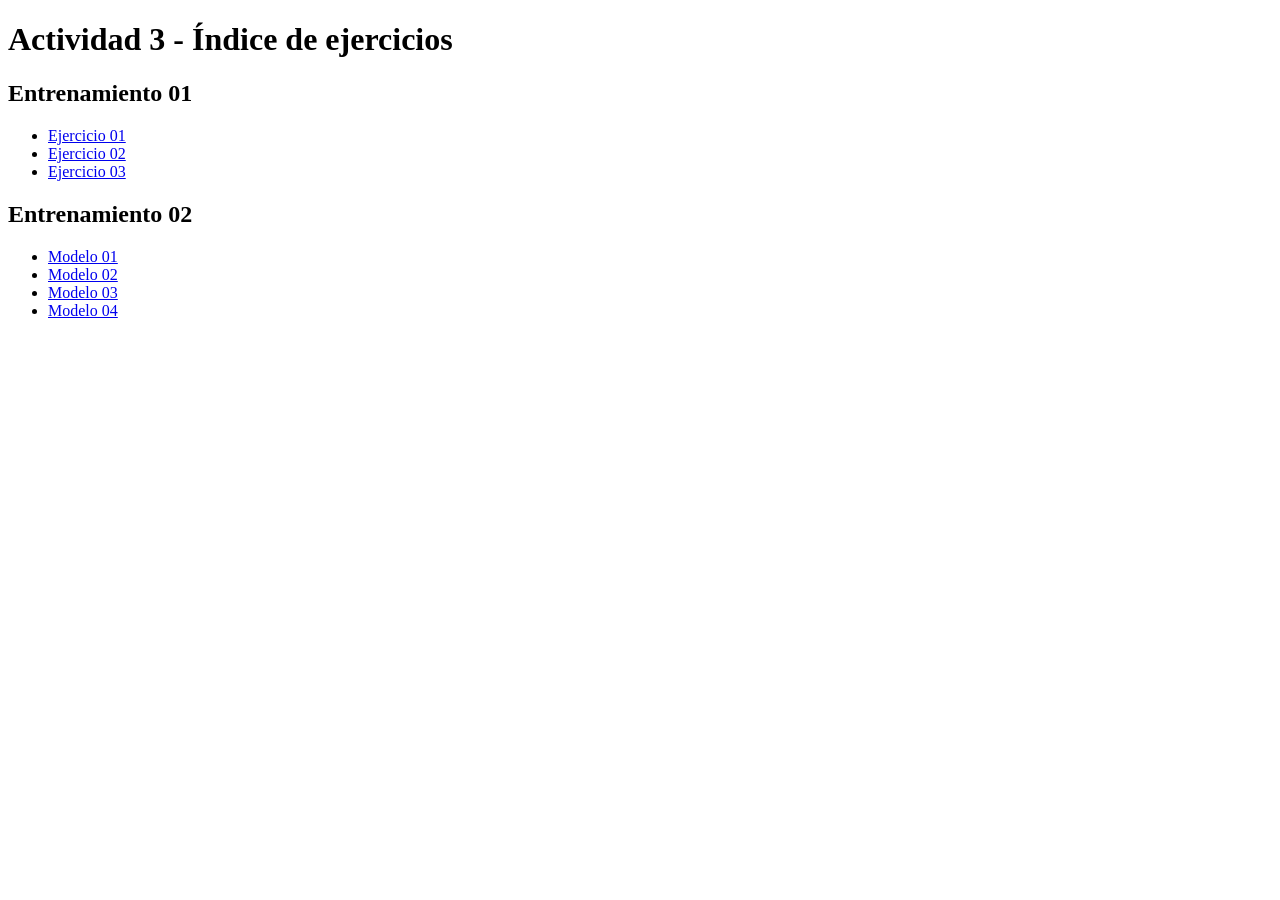
<file: index.html>
<!DOCTYPE html>
<html lang="es">

<head>
    <meta charset="UTF-8">
    <meta name="viewport" content="width=device-width, initial-scale=1.0">
    <title>Actividad 3 - Índice de ejercicios</title>
</head>

<body>
    <div class="contenedor">
        <h1>Actividad 3 - Índice de ejercicios</h1>

        <div class="seccion">
            <h2>Entrenamiento 01</h2>
            <ul>
                <li><a href="./entrenamiento_01/ejercicio_01/index.html">Ejercicio 01</a></li>
                <li><a href="./entrenamiento_01/ejercicio_02/index.html">Ejercicio 02</a></li>
                <li><a href="./entrenamiento_01/ejercicio_03/index.html">Ejercicio 03</a></li>
            </ul>
        </div>

        <div class="seccion">
            <h2>Entrenamiento 02</h2>
            <ul>
                <li><a href="./entrenamiento_02/modelo_1/index.html">Modelo 01</a></li>
                <li><a href="./entrenamiento_02/modelo_2/index.html">Modelo 02</a></li>
                <li><a href="./entrenamiento_02/modelo_3/index.html">Modelo 03</a></li>
                <li><a href="./entrenamiento_02/modelo_4/index.html">Modelo 04</a></li>
            </ul>
        </div>
    </div>
</body>

</html>
</file>
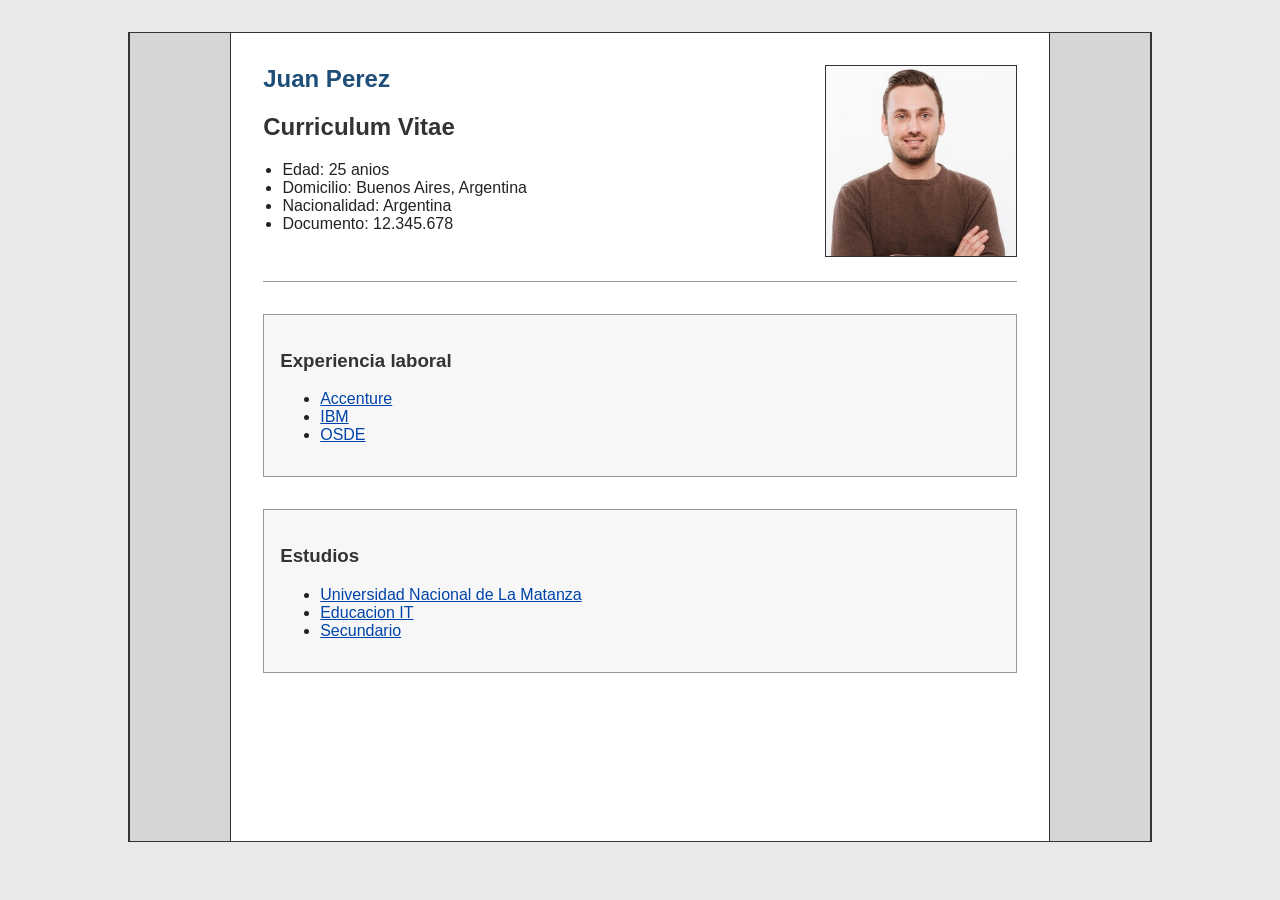
<file: entrenamiento_01/ejercicio_01/index.html>
<!DOCTYPE html>
<html lang="es">

<head>
    <meta charset="UTF-8">
    <meta name="viewport" content="width=device-width, initial-scale=1.0">
    <title>Ejercicio 1 - CV</title>
    <link rel="stylesheet" href="styles.css">
</head>

<body>
    <main class="cv">
        <aside class="barra-lateral"></aside>

        <section class="contenido">
            <div class="encabezado">
                <div>
                    <h1>Juan Perez</h1>
                    <h2>Curriculum Vitae</h2>

                    <ul class="datos">
                        <li>Edad: 25 anios</li>
                        <li>Domicilio: Buenos Aires, Argentina</li>
                        <li>Nacionalidad: Argentina</li>
                        <li>Documento: 12.345.678</li>
                    </ul>
                </div>

                <img src="img/perfil.jpg" alt="Foto de perfil" class="foto">
            </div>

            <div class="secciones">
                <section class="bloque">
                    <h3>Experiencia laboral</h3>
                    <ul>
                        <li><a href="empresas/acn.html">Accenture</a></li>
                        <li><a href="empresas/ibm.html">IBM</a></li>
                        <li><a href="empresas/osde.html">OSDE</a></li>
                    </ul>
                </section>

                <section class="bloque">
                    <h3>Estudios</h3>
                    <ul>
                        <li><a href="estudios/unlam.html">Universidad Nacional de La Matanza</a></li>
                        <li><a href="estudios/educacionit.html">Educacion IT</a></li>
                        <li><a href="estudios/secundario.html">Secundario</a></li>
                    </ul>
                </section>
            </div>
        </section>

        <aside class="barra-lateral"></aside>
    </main>
</body>

</html>
</file>
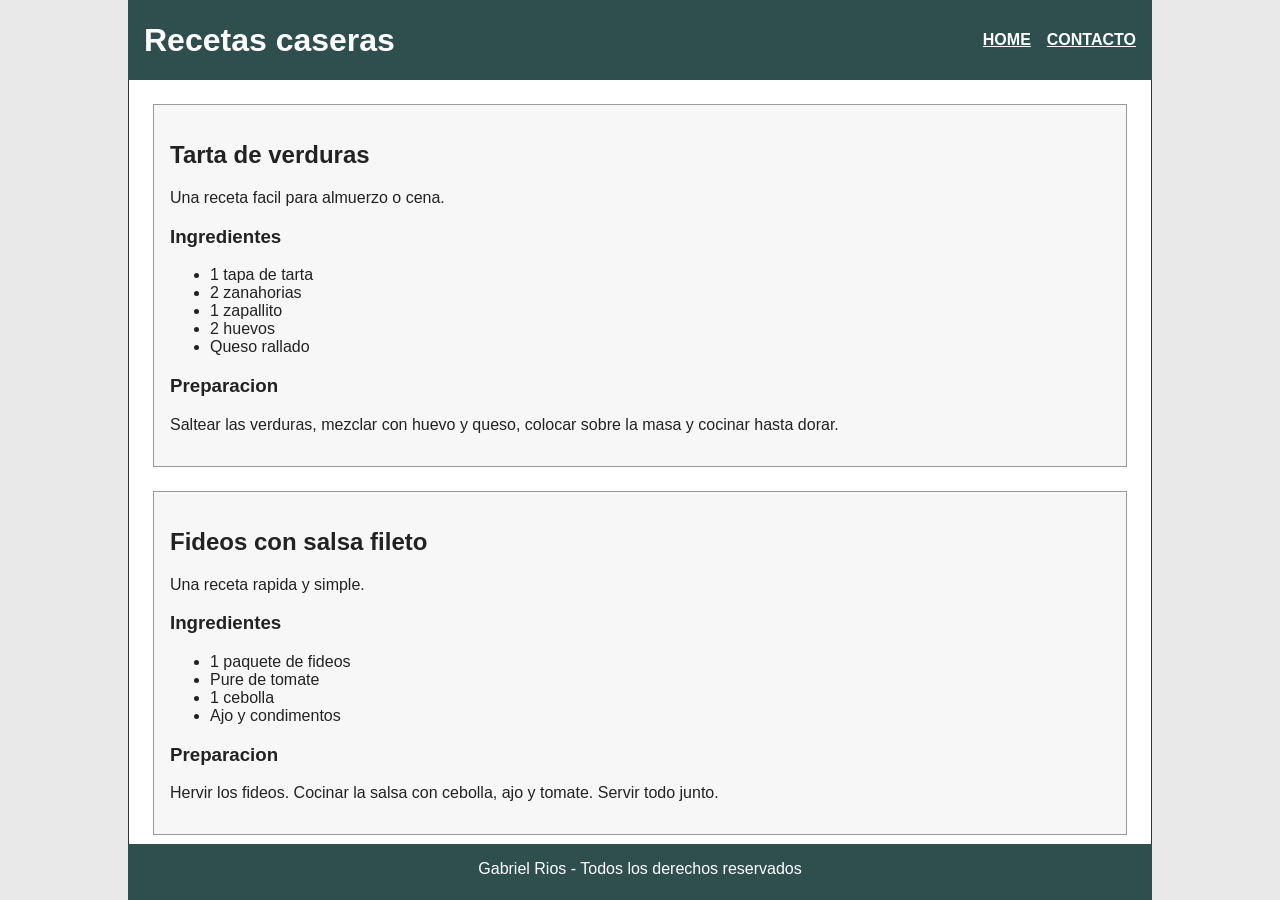
<file: entrenamiento_01/ejercicio_02/index.html>
<!DOCTYPE html>
<html lang="es">

<head>
    <meta charset="UTF-8">
    <meta name="viewport" content="width=device-width, initial-scale=1.0">
    <title>Ejercicio 2 - Recetas</title>
    <link rel="stylesheet" href="styles.css">
</head>

<body>
    <div class="pagina">
        <header class="cabecera">
            <h1>Recetas caseras</h1>
            <nav>
                <a href="index.html">HOME</a>
                <a href="contacto.html">CONTACTO</a>
            </nav>
        </header>

        <main class="contenido">
            <section class="receta">
                <h2>Tarta de verduras</h2>
                <p>Una receta facil para almuerzo o cena.</p>

                <h3>Ingredientes</h3>
                <ul>
                    <li>1 tapa de tarta</li>
                    <li>2 zanahorias</li>
                    <li>1 zapallito</li>
                    <li>2 huevos</li>
                    <li>Queso rallado</li>
                </ul>

                <h3>Preparacion</h3>
                <p>Saltear las verduras, mezclar con huevo y queso, colocar sobre la masa y cocinar hasta dorar.</p>
            </section>

            <section class="receta">
                <h2>Fideos con salsa fileto</h2>
                <p>Una receta rapida y simple.</p>

                <h3>Ingredientes</h3>
                <ul>
                    <li>1 paquete de fideos</li>
                    <li>Pure de tomate</li>
                    <li>1 cebolla</li>
                    <li>Ajo y condimentos</li>
                </ul>

                <h3>Preparacion</h3>
                <p>Hervir los fideos. Cocinar la salsa con cebolla, ajo y tomate. Servir todo junto.</p>
            </section>

            <section class="receta">
                <h2>Omelette de queso</h2>
                <p>Una comida sencilla para preparar en pocos minutos.</p>

                <h3>Ingredientes</h3>
                <ul>
                    <li>2 huevos</li>
                    <li>Queso cremoso</li>
                    <li>Sal y pimienta</li>
                </ul>

                <h3>Preparacion</h3>
                <p>Batir los huevos, cocinar en sarten, agregar queso y doblar.</p>
            </section>
        </main>

        <footer class="pie">
            <p>Gabriel Rios - Todos los derechos reservados</p>
        </footer>
    </div>
</body>

</html>
</file>
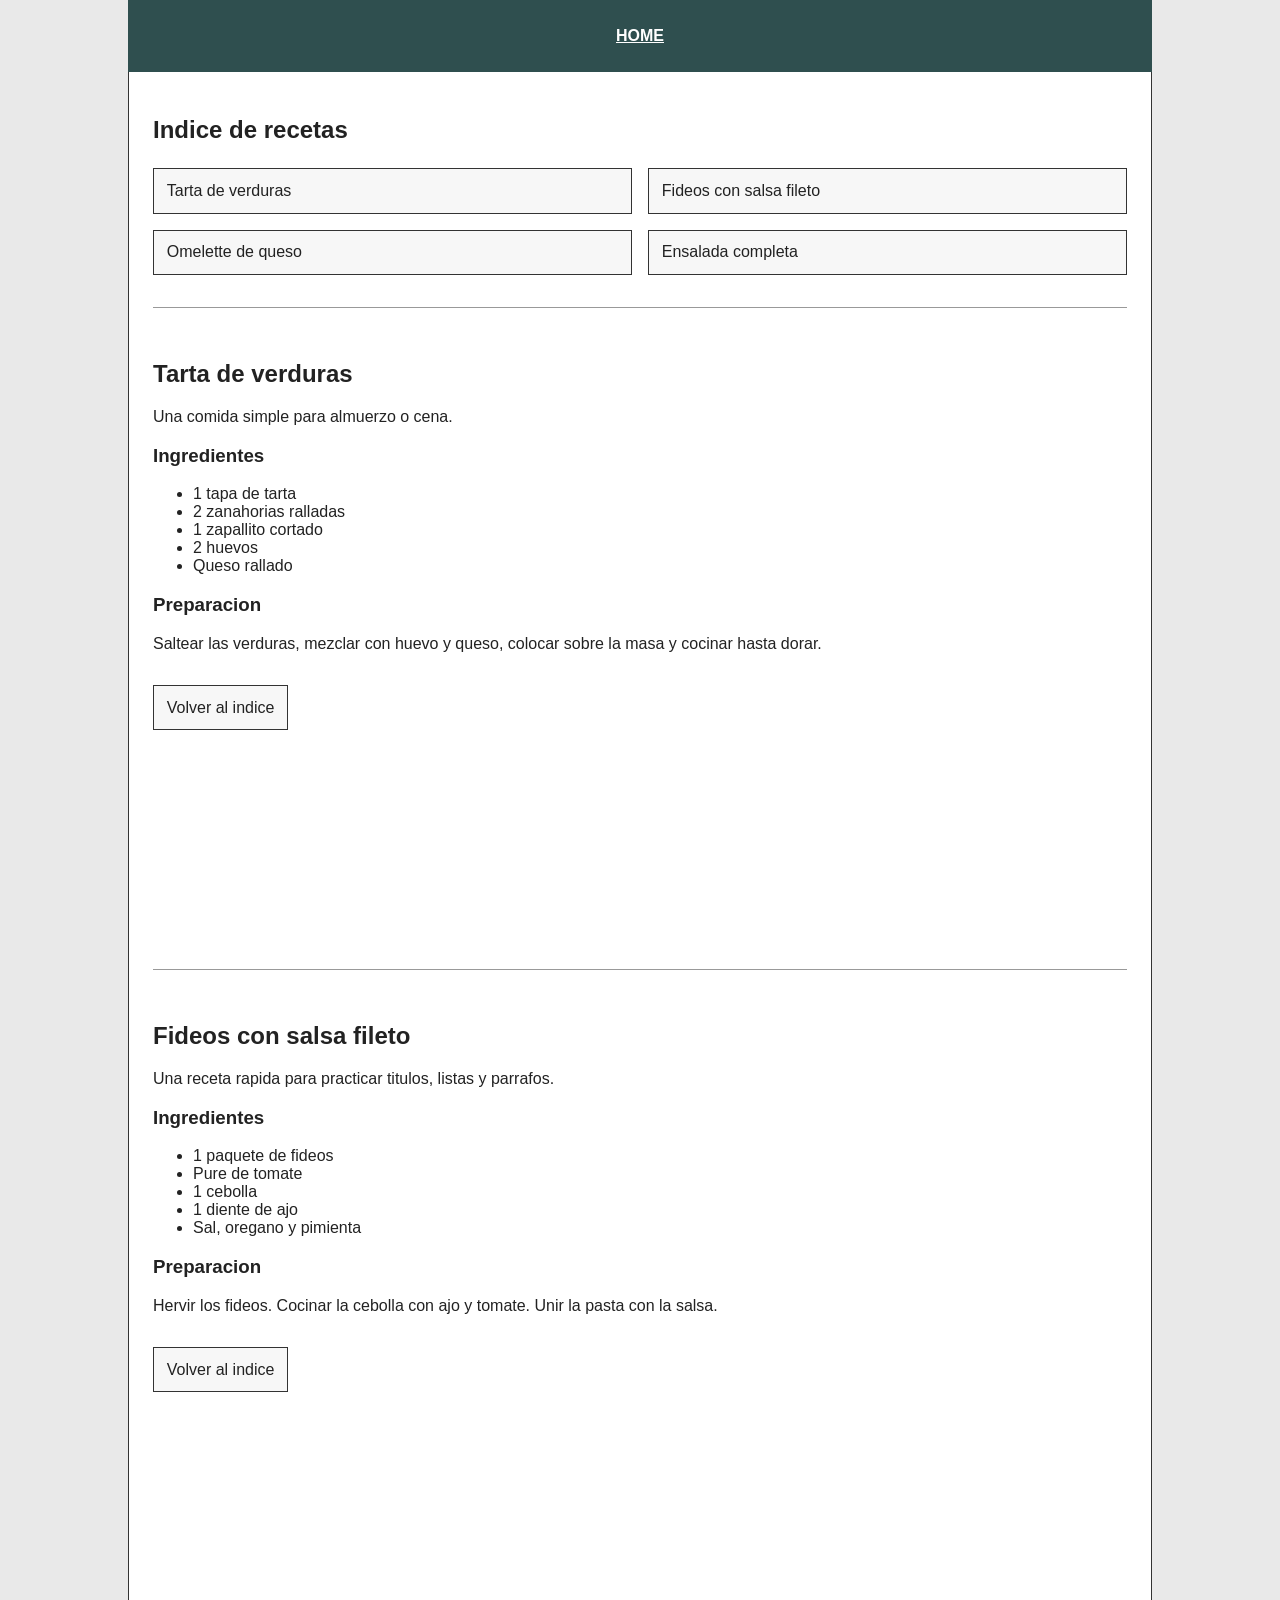
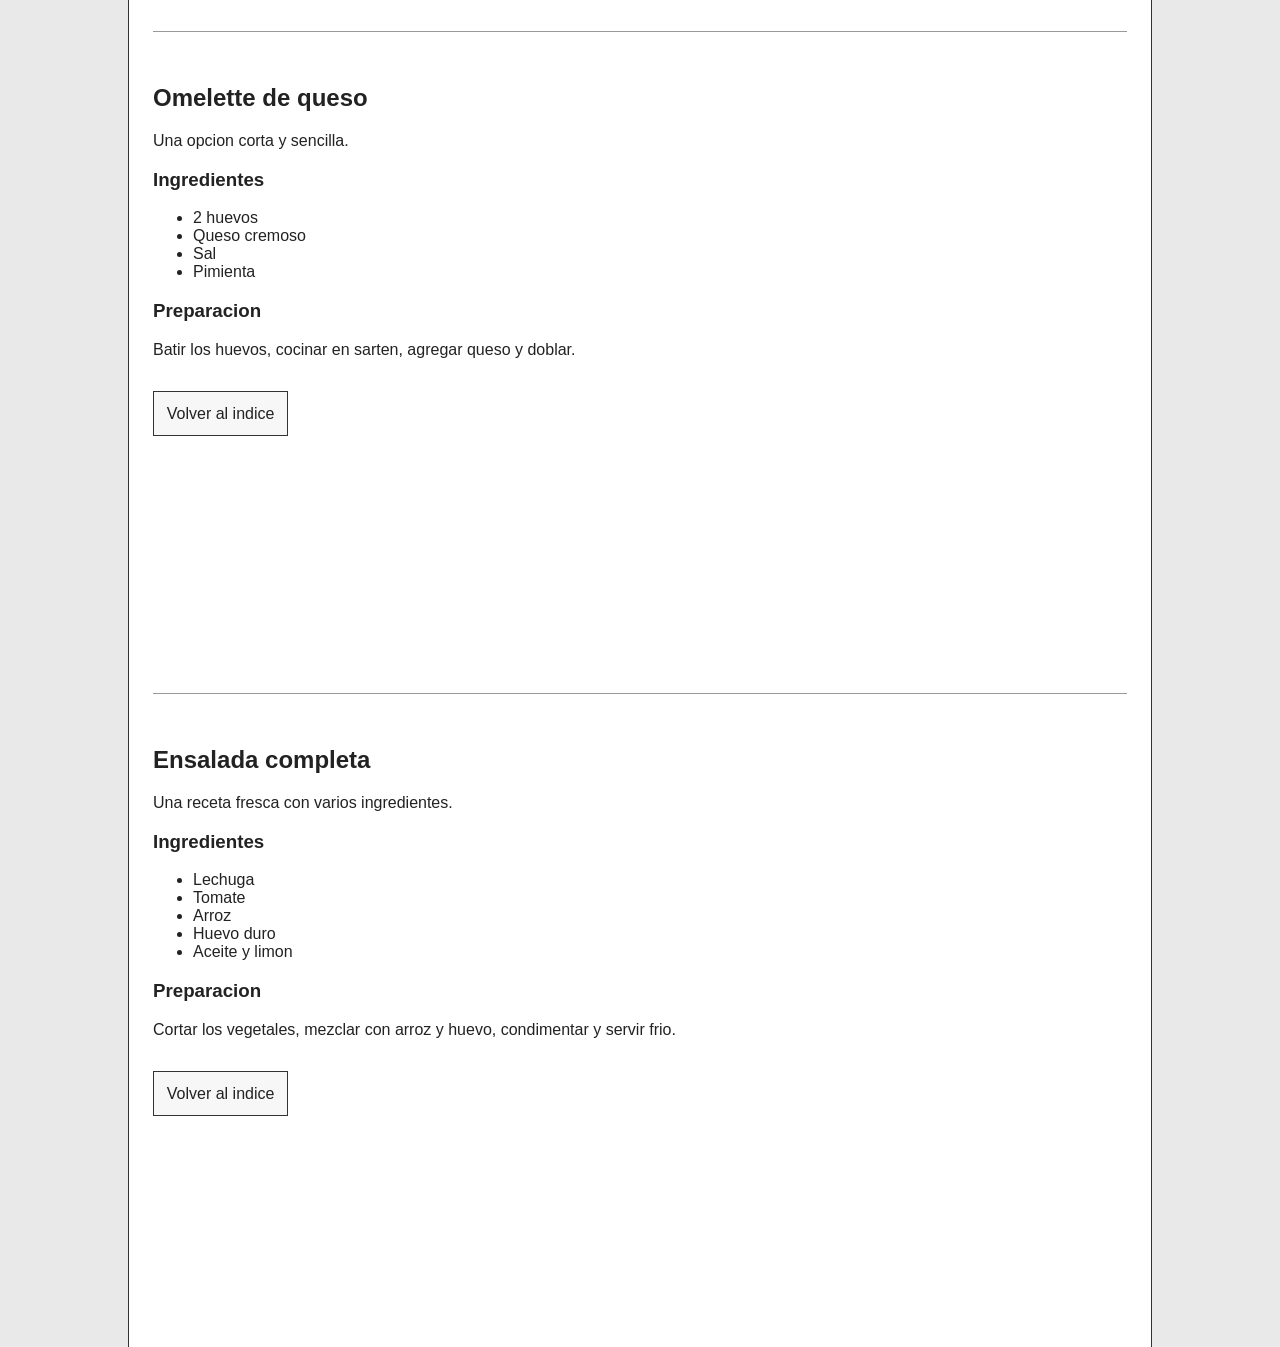
<file: entrenamiento_01/ejercicio_03/index.html>
<!DOCTYPE html>
<html lang="es">

<head>
    <meta charset="UTF-8">
    <meta name="viewport" content="width=device-width, initial-scale=1.0">
    <title>Ejercicio 3 - Recetas</title>
    <link rel="stylesheet" href="styles.css">
</head>

<body>
    <div class="pagina">
        <header class="cabecera">
            <a href="#indice">HOME</a>
        </header>

        <main class="contenido">
            <section id="indice" class="indice">
                <h1>Indice de recetas</h1>

                <nav class="menu-recetas">
                    <a href="#receta-tarta">Tarta de verduras</a>
                    <a href="#receta-fideos">Fideos con salsa fileto</a>
                    <a href="#receta-omelette">Omelette de queso</a>
                    <a href="#receta-ensalada">Ensalada completa</a>
                </nav>
            </section>

            <section id="receta-tarta" class="receta">
                <h2>Tarta de verduras</h2>
                <p>Una comida simple para almuerzo o cena.</p>

                <h3>Ingredientes</h3>
                <ul>
                    <li>1 tapa de tarta</li>
                    <li>2 zanahorias ralladas</li>
                    <li>1 zapallito cortado</li>
                    <li>2 huevos</li>
                    <li>Queso rallado</li>
                </ul>

                <h3>Preparacion</h3>
                <p>Saltear las verduras, mezclar con huevo y queso, colocar sobre la masa y cocinar hasta dorar.</p>

                <a class="volver" href="#indice">Volver al indice</a>
            </section>

            <section id="receta-fideos" class="receta">
                <h2>Fideos con salsa fileto</h2>
                <p>Una receta rapida para practicar titulos, listas y parrafos.</p>

                <h3>Ingredientes</h3>
                <ul>
                    <li>1 paquete de fideos</li>
                    <li>Pure de tomate</li>
                    <li>1 cebolla</li>
                    <li>1 diente de ajo</li>
                    <li>Sal, oregano y pimienta</li>
                </ul>

                <h3>Preparacion</h3>
                <p>Hervir los fideos. Cocinar la cebolla con ajo y tomate. Unir la pasta con la salsa.</p>

                <a class="volver" href="#indice">Volver al indice</a>
            </section>

            <section id="receta-omelette" class="receta">
                <h2>Omelette de queso</h2>
                <p>Una opcion corta y sencilla.</p>

                <h3>Ingredientes</h3>
                <ul>
                    <li>2 huevos</li>
                    <li>Queso cremoso</li>
                    <li>Sal</li>
                    <li>Pimienta</li>
                </ul>

                <h3>Preparacion</h3>
                <p>Batir los huevos, cocinar en sarten, agregar queso y doblar.</p>

                <a class="volver" href="#indice">Volver al indice</a>
            </section>

            <section id="receta-ensalada" class="receta">
                <h2>Ensalada completa</h2>
                <p>Una receta fresca con varios ingredientes.</p>

                <h3>Ingredientes</h3>
                <ul>
                    <li>Lechuga</li>
                    <li>Tomate</li>
                    <li>Arroz</li>
                    <li>Huevo duro</li>
                    <li>Aceite y limon</li>
                </ul>

                <h3>Preparacion</h3>
                <p>Cortar los vegetales, mezclar con arroz y huevo, condimentar y servir frio.</p>

                <a class="volver" href="#indice">Volver al indice</a>
            </section>
        </main>
    </div>
</body>

</html>
</file>
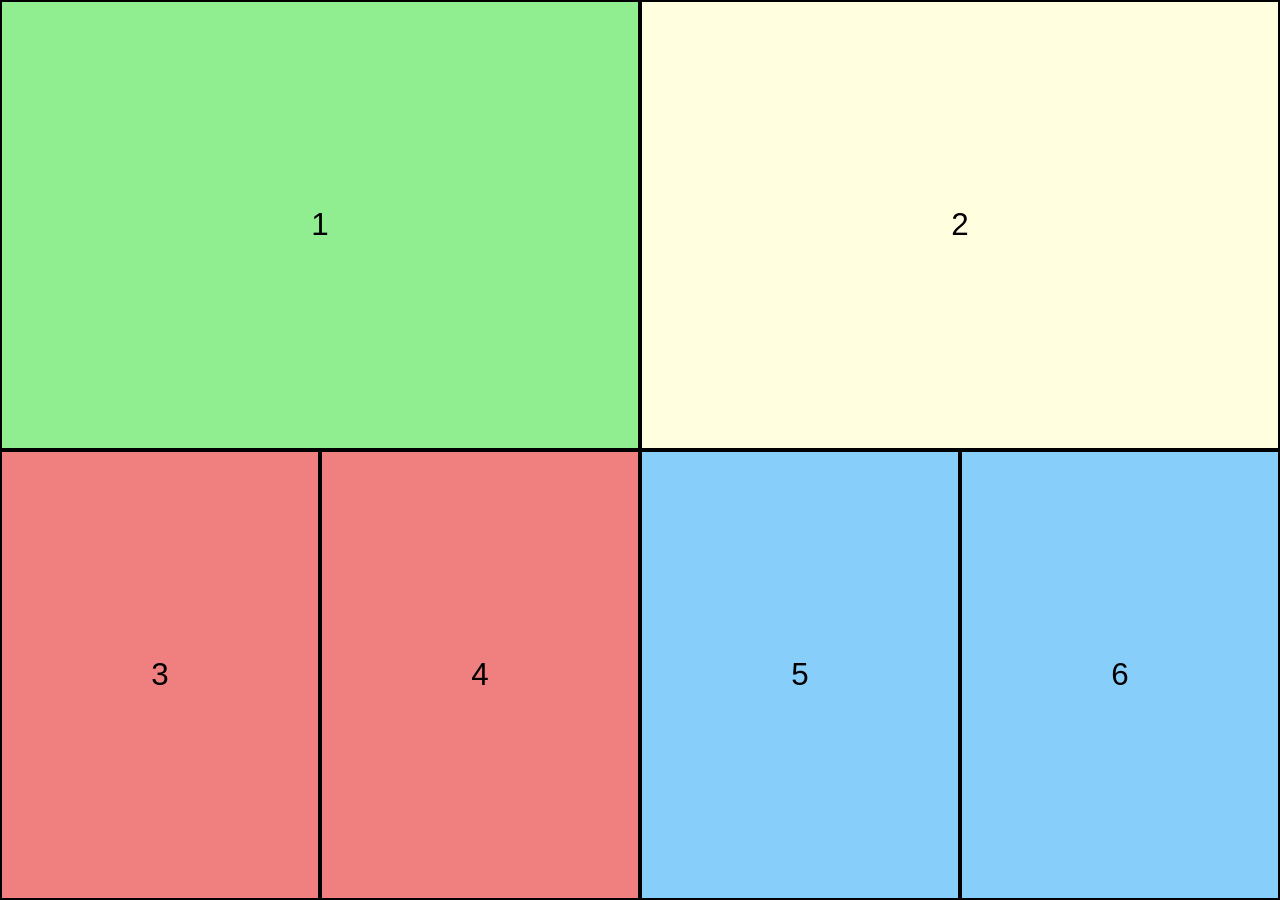
<file: Entrenamiento_02/Modelo01/index.html>
<!DOCTYPE html>
<html lang="es">
<head>
    <link rel="stylesheet" href="styles.css">
    <meta charset="UTF-8">
    <meta name="viewport" content="width=device-width, initial-scale=1.0, maximun-scale=1">
    <title>Modelo01</title>
</head>
<body>
    <main>
        <div class="cajas">
        <div class="caja01">1</div>
        <div class="caja02">2</div>
        <div class="caja03">3</div>
        <div class="caja04">4</div>
        <div class="caja05">5</div>
        <div class="caja06">6</div>
        </div>

    </main>
</body>
</html>
</file>
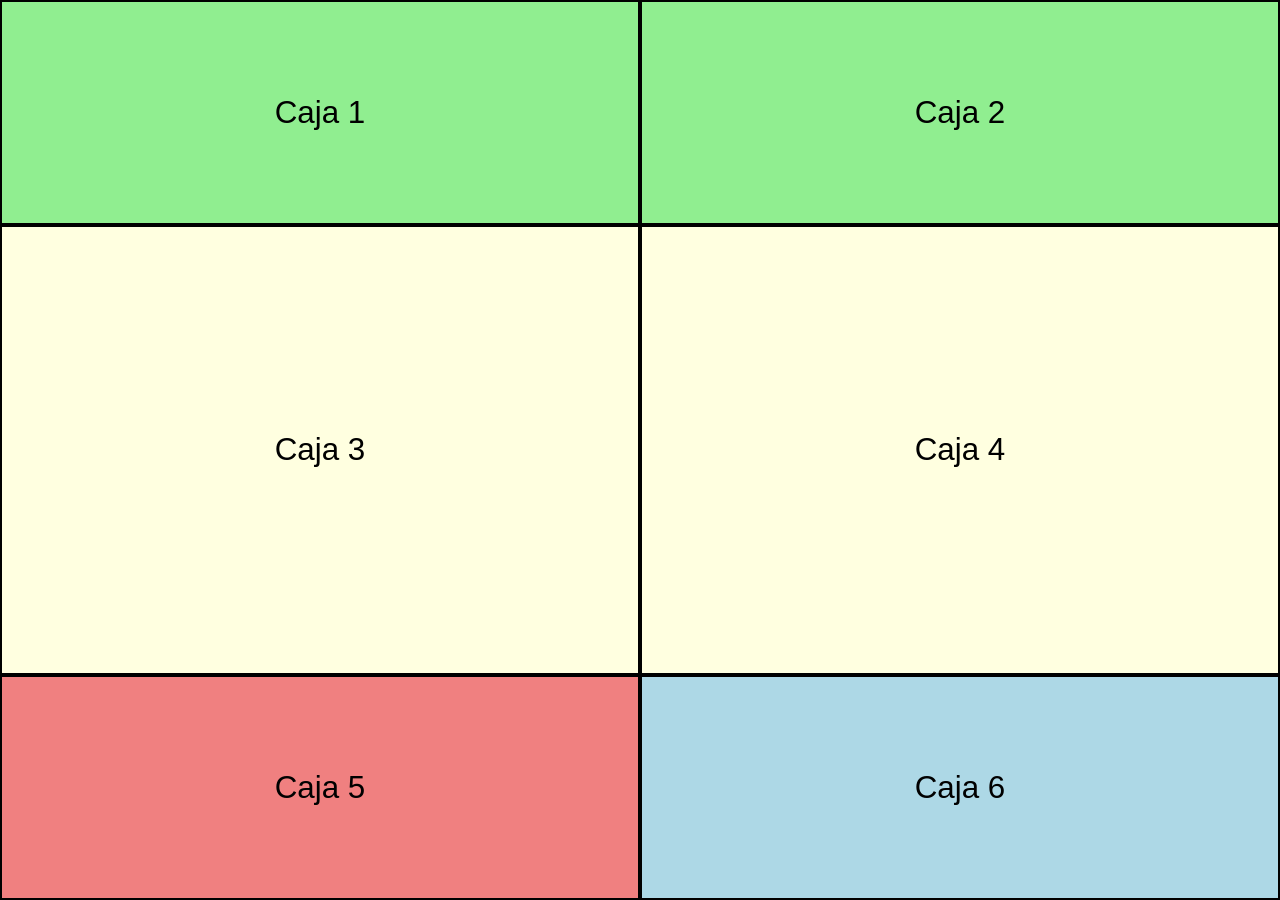
<file: Entrenamiento_02/Modelo02/index.html>
<!DOCTYPE html>
<html lang="es">
<head>
    <link rel="stylesheet" href="styles.css">
    <meta charset="UTF-8">
    <meta name="viewport" content="width=device-width, initial-scale=1.0, maximun-scale=1">
    <title>Modelo02</title>
</head>
<body>
    <main>
        <div class="cajas">
        <div class="caja01">Caja 1</div>
        <div class="caja02">Caja 2</div>
        <div class="caja03">Caja 3</div>
        <div class="caja04">Caja 4</div>
        <div class="caja05">Caja 5</div>
        <div class="caja06">Caja 6</div>
        </div>

    </main>
</body>
</html>
</file>
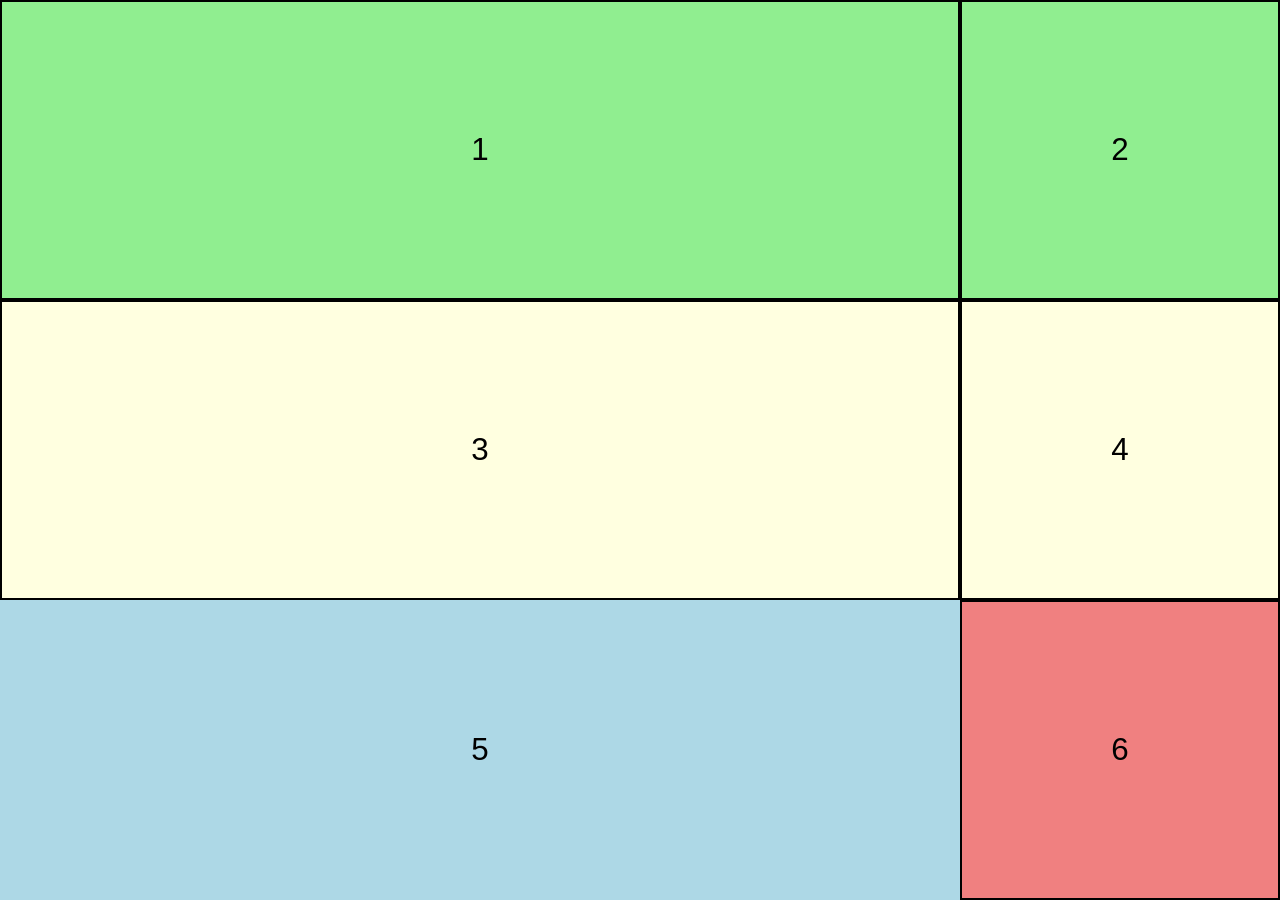
<file: Entrenamiento_02/Modelo03/index.html>
<!DOCTYPE html>
<html lang="es">
<head>
    <link rel="stylesheet" href="styles.css">
    <meta charset="UTF-8">
    <meta name="viewport" content="width=device-width, initial-scale=1.0, maximun-scale=1">
    <title>Modelo02</title>
</head>
<body>
    <main>
        <div class="cajas">
        <div class="caja01">1</div>
        <div class="caja02">2</div>
        <div class="caja03">3</div>
        <div class="caja04">4</div>
        <div class="caja05">5</div>
        <div class="caja06">6</div>
        </div>

    </main>
</body>
</html>
</file>
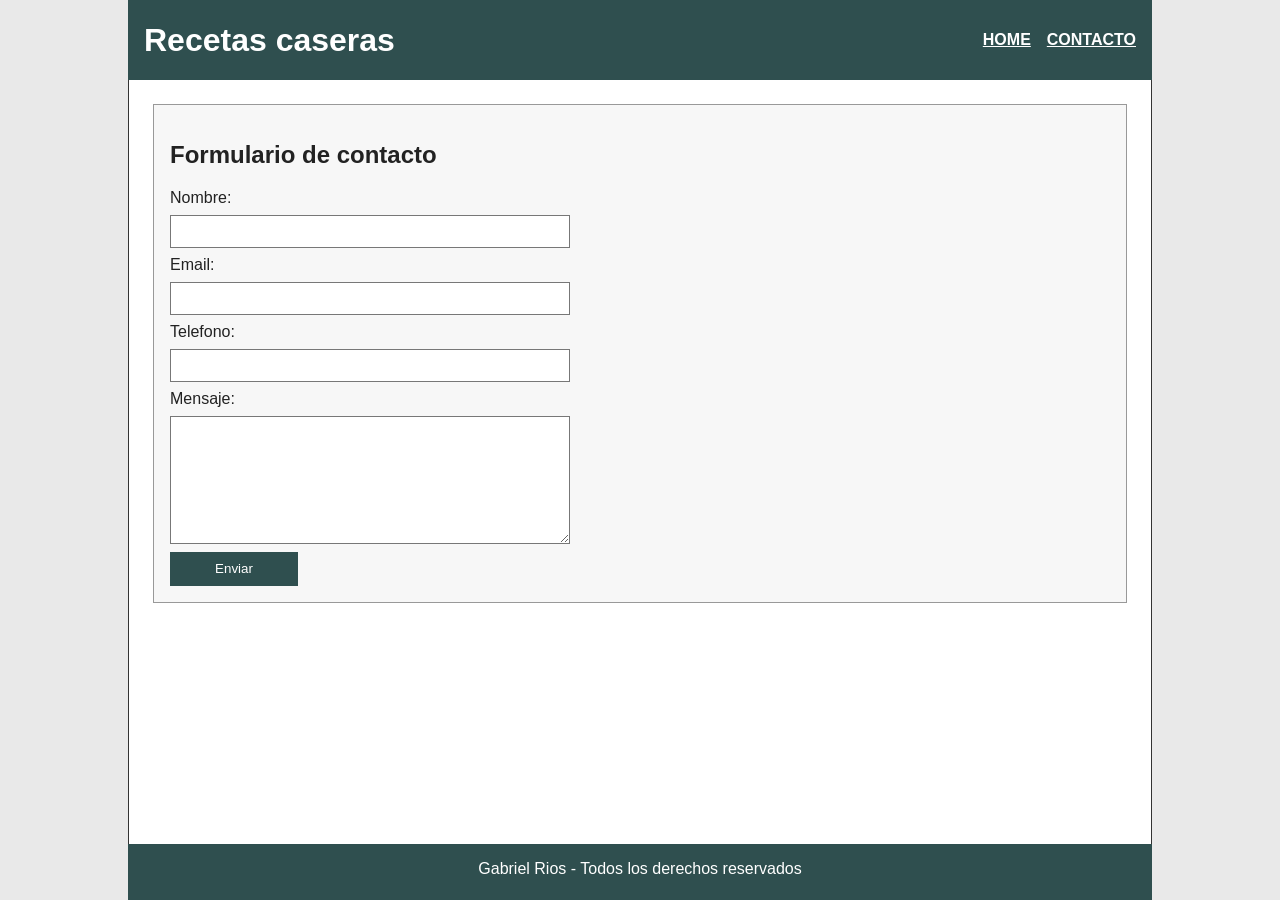
<file: entrenamiento_01/ejercicio_02/contacto.html>
<!DOCTYPE html>
<html lang="es">

<head>
    <meta charset="UTF-8">
    <meta name="viewport" content="width=device-width, initial-scale=1.0">
    <title>Ejercicio 2 - Contacto</title>
    <link rel="stylesheet" href="styles.css">
</head>

<body>
    <div class="pagina">
        <header class="cabecera">
            <h1>Recetas caseras</h1>
            <nav>
                <a href="index.html">HOME</a>
                <a href="contacto.html">CONTACTO</a>
            </nav>
        </header>

        <main class="contenido">
            <section class="contacto">
                <h2>Formulario de contacto</h2>

                <form action="#" method="post">
                    <label for="nombre">Nombre:</label>
                    <input type="text" id="nombre" name="nombre" required>

                    <label for="email">Email:</label>
                    <input type="email" id="email" name="email" required>

                    <label for="telefono">Telefono:</label>
                    <input type="tel" id="telefono" name="telefono" required>

                    <label for="mensaje">Mensaje:</label>
                    <textarea id="mensaje" name="mensaje" required></textarea>

                    <button type="submit">Enviar</button>
                </form>
            </section>
        </main>

        <footer class="pie">
            <p>Gabriel Rios - Todos los derechos reservados</p>
        </footer>
    </div>
</body>

</html>
</file>
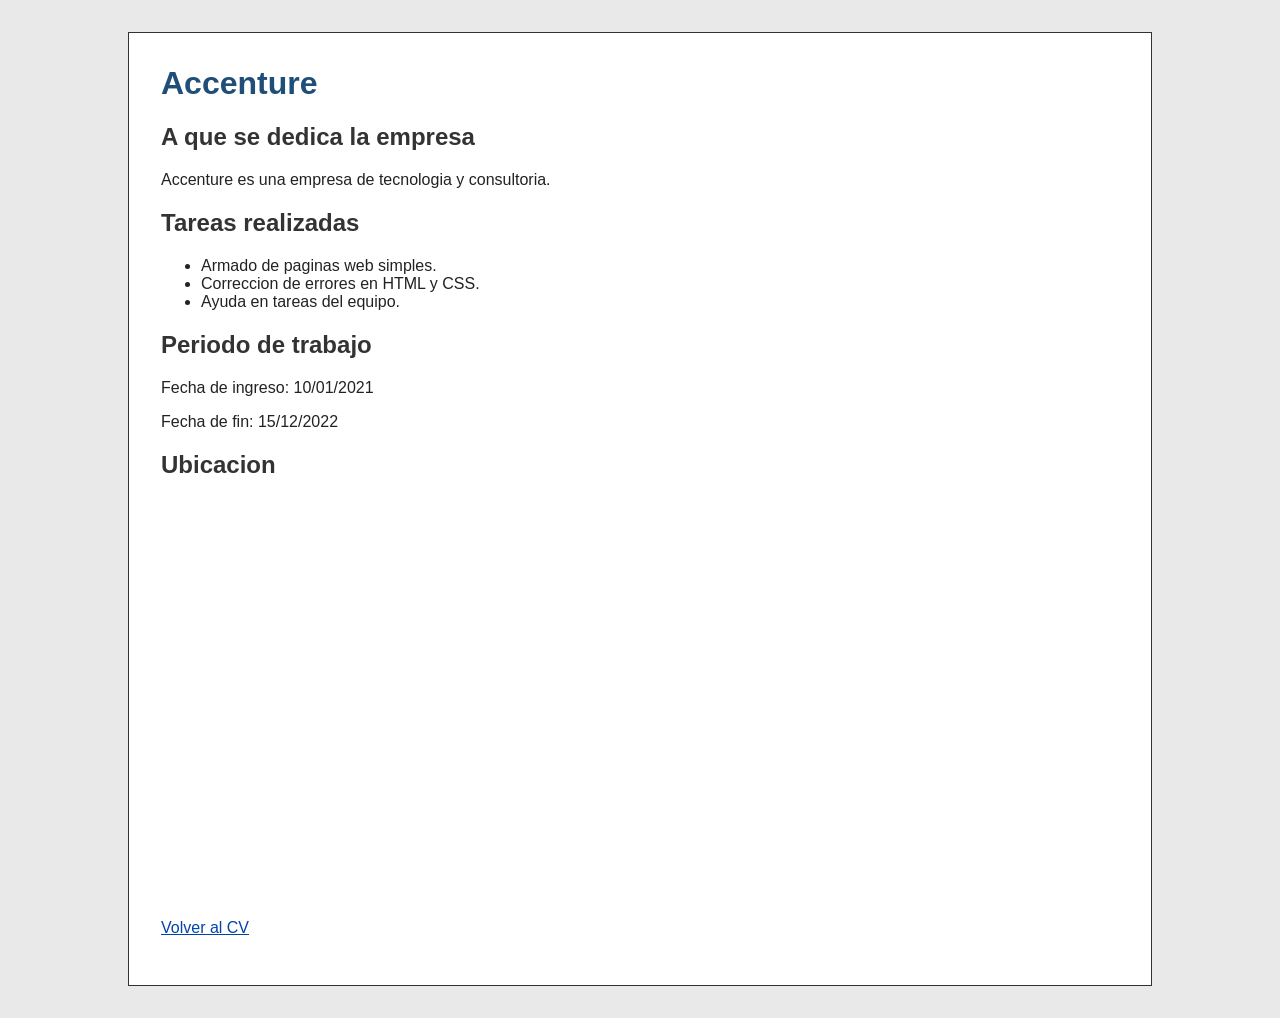
<file: entrenamiento_01/ejercicio_01/empresas/acn.html>
<!DOCTYPE html>
<html lang="es">

<head>
    <meta charset="UTF-8">
    <meta name="viewport" content="width=device-width, initial-scale=1.0">
    <title>Accenture</title>
    <link rel="stylesheet" href="../styles.css">
</head>

<body>
    <main class="pagina-simple">
        <h1>Accenture</h1>

        <h2>A que se dedica la empresa</h2>
        <p>Accenture es una empresa de tecnologia y consultoria.</p>

        <h2>Tareas realizadas</h2>
        <ul>
            <li>Armado de paginas web simples.</li>
            <li>Correccion de errores en HTML y CSS.</li>
            <li>Ayuda en tareas del equipo.</li>
        </ul>

        <h2>Periodo de trabajo</h2>
        <p>Fecha de ingreso: 10/01/2021</p>
        <p>Fecha de fin: 15/12/2022</p>


        <h2>Ubicacion</h2>
        <div class="ubicacion">
            <iframe
                src="https://www.google.com/maps/embed?pb=!1m18!1m12!1m3!1d3282.7458325599187!2d-58.41171162352968!3d-34.63586275919792!2m3!1f0!2f0!3f0!3m2!1i1024!2i768!4f13.1!3m3!1m2!1s0x95bccb0f0c83ee6d%3A0x3fc8078c18104ced!2sAccenture!5e0!3m2!1ses!2sar!4v1777305249134!5m2!1ses!2sar"
                width="600" height="450" style="border:0;" allowfullscreen="" loading="lazy"
                referrerpolicy="no-referrer-when-downgrade">
            </iframe>
        </div>


        <p><a href="../index.html">Volver al CV</a></p>
    </main>
</body>

</html>
</file>
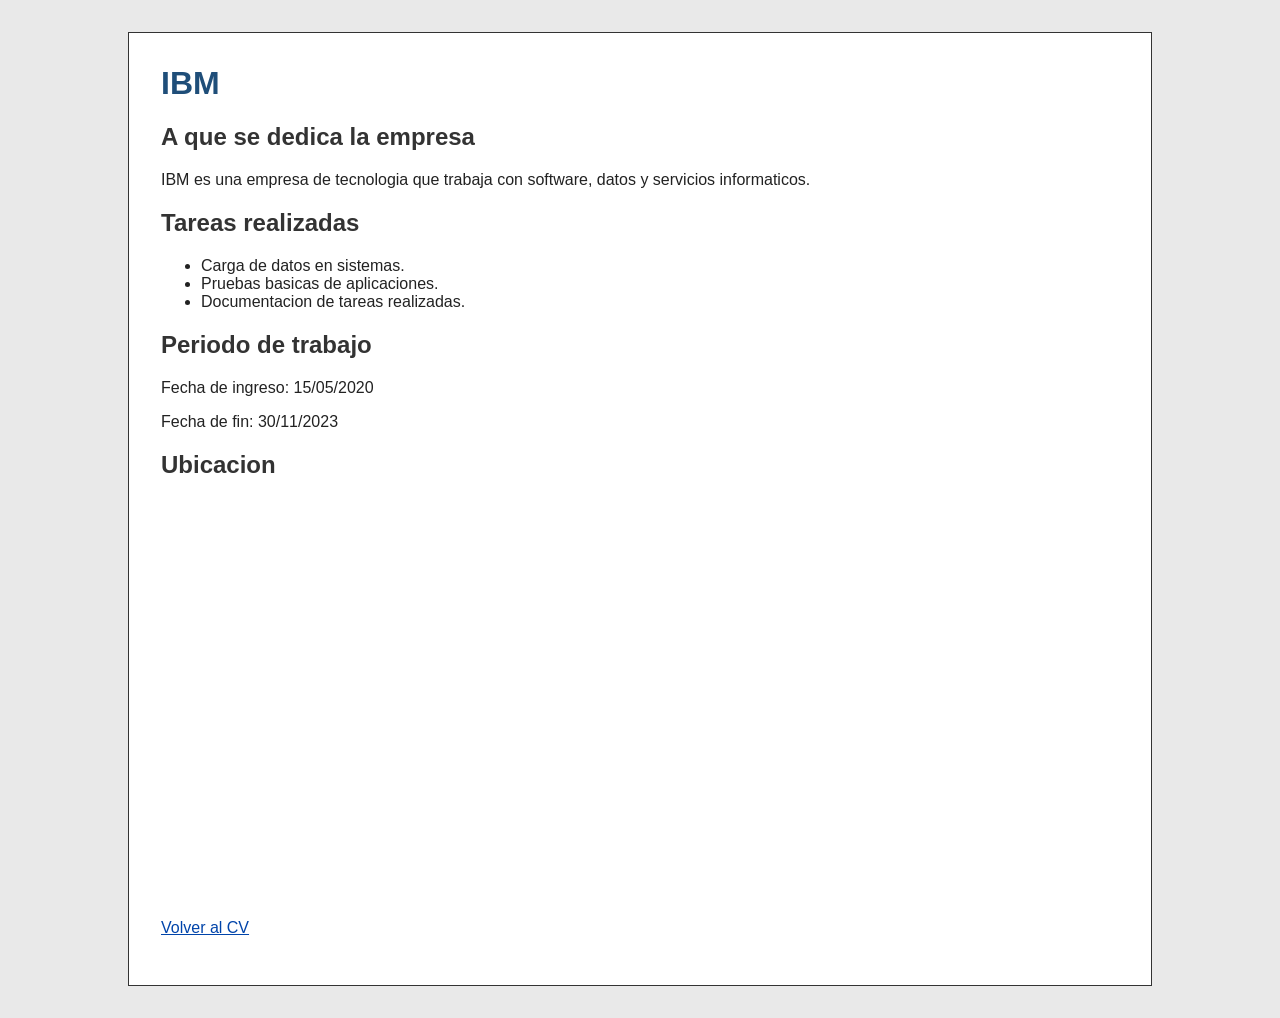
<file: entrenamiento_01/ejercicio_01/empresas/ibm.html>
<!DOCTYPE html>
<html lang="es">

<head>
    <meta charset="UTF-8">
    <meta name="viewport" content="width=device-width, initial-scale=1.0">
    <title>IBM</title>
    <link rel="stylesheet" href="../styles.css">
</head>

<body>
    <main class="pagina-simple">
        <h1>IBM</h1>

        <h2>A que se dedica la empresa</h2>
        <p>IBM es una empresa de tecnologia que trabaja con software, datos y servicios informaticos.</p>

        <h2>Tareas realizadas</h2>
        <ul>
            <li>Carga de datos en sistemas.</li>
            <li>Pruebas basicas de aplicaciones.</li>
            <li>Documentacion de tareas realizadas.</li>
        </ul>

        <h2>Periodo de trabajo</h2>
        <p>Fecha de ingreso: 15/05/2020</p>
        <p>Fecha de fin: 30/11/2023</p>

        <h2>Ubicacion</h2>
        <div class="ubicacion">
            <iframe
                src="https://www.google.com/maps/embed?pb=!1m18!1m12!1m3!1d52523.29809524689!2d-58.451055266727174!3d-34.636865871287924!2m3!1f0!2f0!3f0!3m2!1i1024!2i768!4f13.1!3m3!1m2!1s0x95a3353532ef8c15%3A0xe7637a9cad349339!2sIBM%20Argentina!5e0!3m2!1ses!2sar!4v1777322095782!5m2!1ses!2sar"
                width="600" height="450" style="border:0;" allowfullscreen="" loading="lazy"
                referrerpolicy="no-referrer-when-downgrade">
            </iframe>
        </div>

        <p><a href="../index.html">Volver al CV</a></p>
    </main>
</body>

</html>
</file>
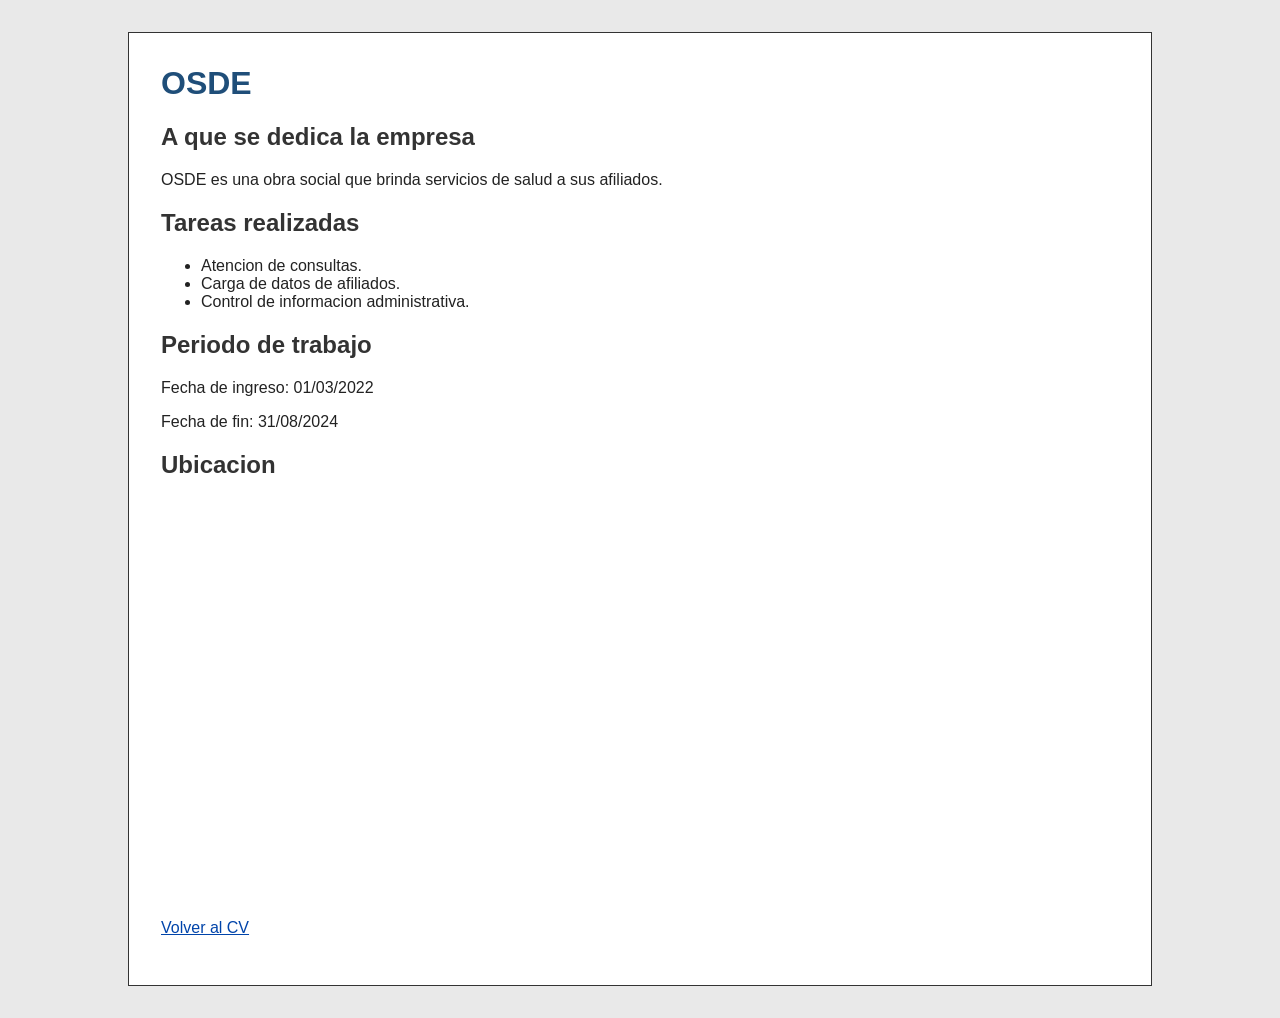
<file: entrenamiento_01/ejercicio_01/empresas/osde.html>
<!DOCTYPE html>
<html lang="es">

<head>
    <meta charset="UTF-8">
    <meta name="viewport" content="width=device-width, initial-scale=1.0">
    <title>OSDE</title>
    <link rel="stylesheet" href="../styles.css">
</head>

<body>
    <main class="pagina-simple">
        <h1>OSDE</h1>

        <h2>A que se dedica la empresa</h2>
        <p>OSDE es una obra social que brinda servicios de salud a sus afiliados.</p>

        <h2>Tareas realizadas</h2>
        <ul>
            <li>Atencion de consultas.</li>
            <li>Carga de datos de afiliados.</li>
            <li>Control de informacion administrativa.</li>
        </ul>

        <h2>Periodo de trabajo</h2>
        <p>Fecha de ingreso: 01/03/2022</p>
        <p>Fecha de fin: 31/08/2024</p>

        <h2>Ubicacion</h2>
        <div class="ubicacion">
            <iframe
                src="https://www.google.com/maps/embed?pb=!1m18!1m12!1m3!1d3282.7028859529864!2d-58.412430723529596!3d-34.636947859255244!2m3!1f0!2f0!3f0!3m2!1i1024!2i768!4f13.1!3m3!1m2!1s0x95bccb0f128b645b%3A0xd618b119aa287b1a!2sOSDE!5e0!3m2!1ses!2sar!4v1777322051405!5m2!1ses!2sar"
                width="600" height="450" style="border:0;" allowfullscreen="" loading="lazy"
                referrerpolicy="no-referrer-when-downgrade"></iframe>
        </div>

        <p><a href="../index.html">Volver al CV</a></p>
    </main>
</body>

</html>
</file>
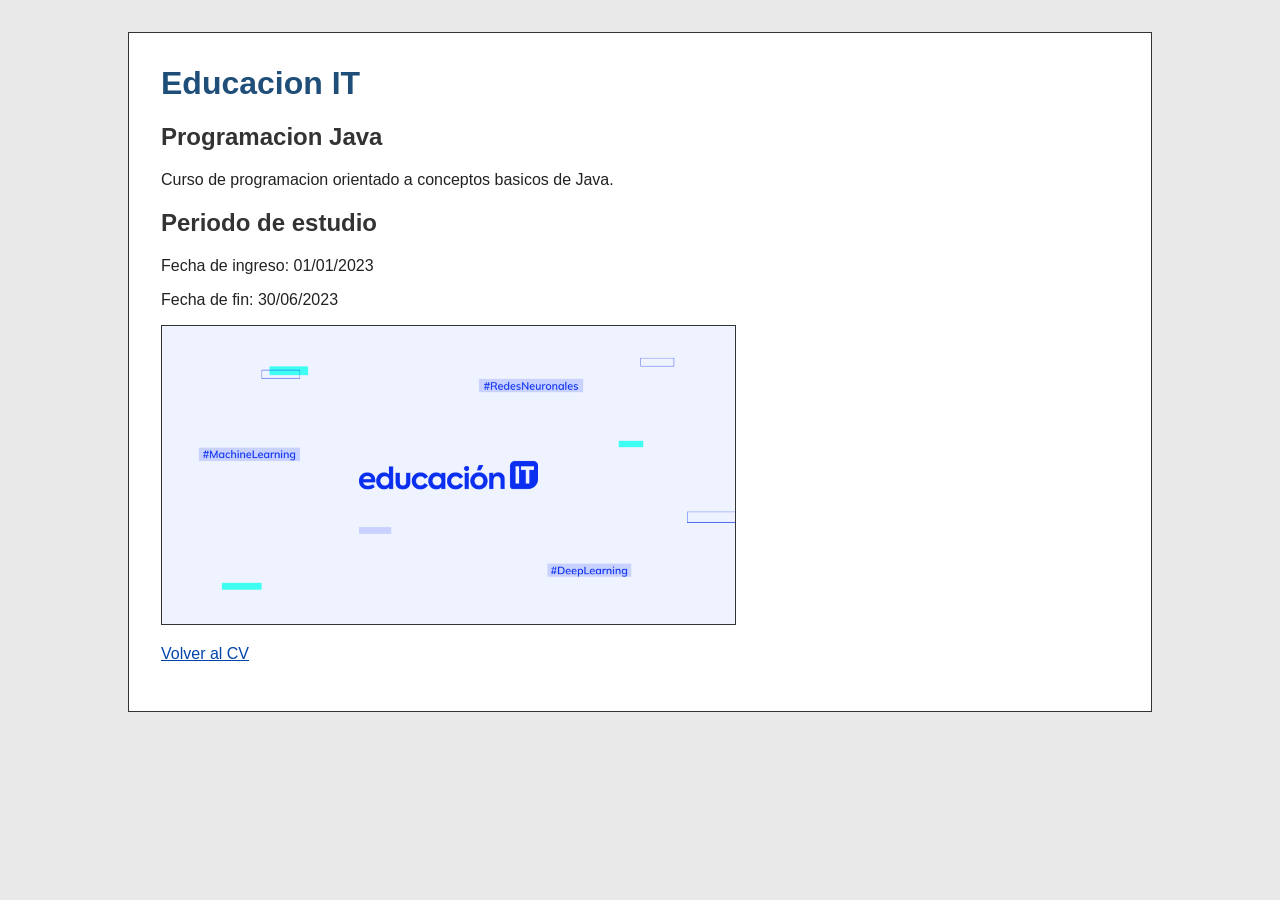
<file: entrenamiento_01/ejercicio_01/estudios/educacionit.html>
<!DOCTYPE html>
<html lang="es">

<head>
    <meta charset="UTF-8">
    <meta name="viewport" content="width=device-width, initial-scale=1.0">
    <title>Educacion IT</title>
    <link rel="stylesheet" href="../styles.css">
</head>

<body>
    <main class="pagina-simple">
        <h1>Educacion IT</h1>
        <h2>Programacion Java</h2>

        <p>Curso de programacion orientado a conceptos basicos de Java.</p>

        <h2>Periodo de estudio</h2>
        <p>Fecha de ingreso: 01/01/2023</p>
        <p>Fecha de fin: 30/06/2023</p>

        <img src="../img/educacion_it.png" alt="Logo de Educacion IT" class="imagen">

        <p><a href="../index.html">Volver al CV</a></p>
    </main>
</body>

</html>
</file>
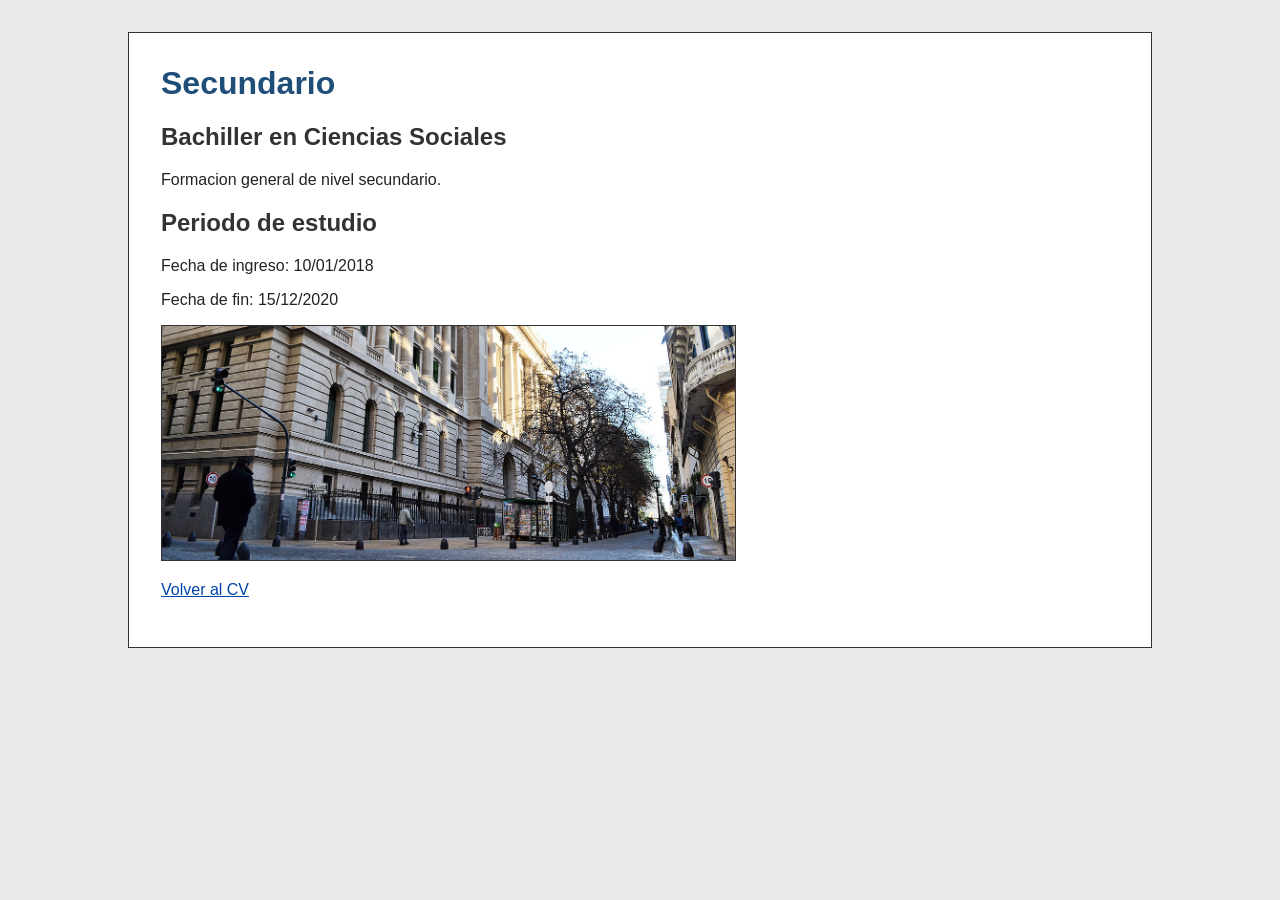
<file: entrenamiento_01/ejercicio_01/estudios/secundario.html>
<!DOCTYPE html>
<html lang="es">

<head>
    <meta charset="UTF-8">
    <meta name="viewport" content="width=device-width, initial-scale=1.0">
    <title>Secundario</title>
    <link rel="stylesheet" href="../styles.css">
</head>

<body>
    <main class="pagina-simple">
        <h1>Secundario</h1>
        <h2>Bachiller en Ciencias Sociales</h2>

        <p>Formacion general de nivel secundario.</p>

        <h2>Periodo de estudio</h2>
        <p>Fecha de ingreso: 10/01/2018</p>
        <p>Fecha de fin: 15/12/2020</p>

        <img src="../img/nacionalbsas.jpg" alt="Imagen del colegio" class="imagen">

        <p><a href="../index.html">Volver al CV</a></p>
    </main>
</body>

</html>
</file>
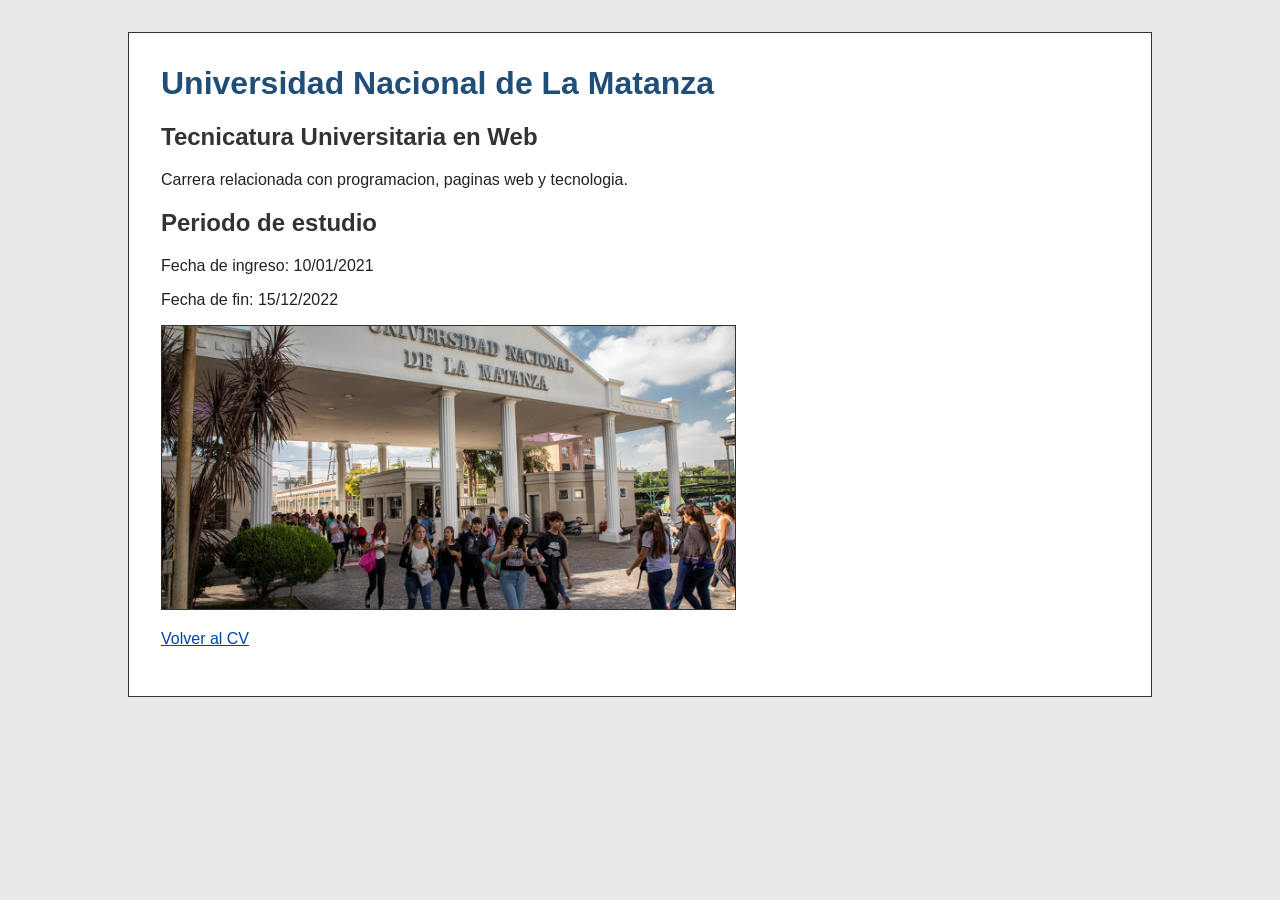
<file: entrenamiento_01/ejercicio_01/estudios/unlam.html>
<!DOCTYPE html>
<html lang="es">

<head>
    <meta charset="UTF-8">
    <meta name="viewport" content="width=device-width, initial-scale=1.0">
    <title>UNLAM</title>
    <link rel="stylesheet" href="../styles.css">
</head>

<body>
    <main class="pagina-simple">
        <h1>Universidad Nacional de La Matanza</h1>
        <h2>Tecnicatura Universitaria en Web</h2>

        <p>Carrera relacionada con programacion, paginas web y tecnologia.</p>

        <h2>Periodo de estudio</h2>
        <p>Fecha de ingreso: 10/01/2021</p>
        <p>Fecha de fin: 15/12/2022</p>

        <img src="../img/unlam.jpg" alt="Imagen de la universidad" class="imagen">

        <p><a href="../index.html">Volver al CV</a></p>
    </main>
</body>

</html>
</file>
<file: entrenamiento_01/ejercicio_01/styles.css>
* {
    box-sizing: border-box;
}

body {
    margin: 0;
    background-color: #e9e9e9;
    color: #222222;
    font-family: Arial, sans-serif;
}

.cv {
    width: 80%;
    min-height: 90vh;
    margin: 2rem auto;
    background-color: white;
    border: 0.1rem solid #333333;
    display: grid;
    grid-template-columns: 10% 80% 10%;
}

.barra-lateral {
    background-color: #d6d6d6;
    border-left: 0.1rem solid #333333;
    border-right: 0.1rem solid #333333;
}

.contenido {
    padding: 2rem;
}

.encabezado {
    display: flex;
    justify-content: space-between;
    gap: 2rem;
    border-bottom: 0.1rem solid #999999;
    padding-bottom: 1.5rem;
}

h1 {
    margin-top: 0;
    color: #1f4e79;
}

h2,
h3 {
    color: #333333;
}

.datos {
    padding-left: 1.2rem;
}

.foto {
    width: 12rem;
    height: 12rem;
    border: 0.1rem solid #333333;
    object-fit: cover;
}

.secciones {
    display: grid;
    grid-template-columns: 1fr;
    gap: 2rem;
    margin-top: 2rem;
}

.bloque {
    border: 0.1rem solid #999999;
    background-color: #f7f7f7;
    padding: 1rem;
}

a {
    color: #0044aa;
}

.pagina-simple {
    width: 80%;
    margin: 2rem auto;
    background-color: white;
    border: 0.1rem solid #333333;
    padding: 2rem;
}

.imagen {
    width: 60%;
    border: 0.1rem solid #333333;
}

iframe {
    width: 100%;
    height: 400px;
    border: 0.1rem solid #333333;
}
</file>
<file: entrenamiento_01/ejercicio_02/styles.css>
* {
    box-sizing: border-box;
}

body {
    margin: 0;
    background-color: #e9e9e9;
    color: #222222;
    font-family: Arial, sans-serif;
    overflow-x: hidden;
}

.pagina {
    width: 80%;
    height: 100vh;
    margin: 0 auto;
    background-color: white;
    border-left: 0.1rem solid #333333;
    border-right: 0.1rem solid #333333;
    overflow: hidden;
}

.cabecera {
    width: 80%;
    height: 5rem;
    background-color: #2f4f4f;
    color: white;
    padding: 1rem;
    display: flex;
    justify-content: space-between;
    align-items: center;
    position: fixed;
    top: 0;
    left: 50%;
    transform: translateX(-50%);
}

.cabecera h1 {
    margin: 0;
}

nav {
    display: flex;
    gap: 1rem;
}

nav a {
    color: white;
    font-weight: bold;
}

.contenido {
    height: calc(100vh - 8.5rem);
    margin-top: 5rem;
    margin-bottom: 3.5rem;
    overflow-y: auto;
    padding: 1.5rem;
}

.receta,
.contacto {
    border: 0.1rem solid #999999;
    background-color: #f7f7f7;
    padding: 1rem;
    margin-bottom: 1.5rem;
}

.pie {
    width: 80%;
    height: 3.5rem;
    background-color: #2f4f4f;
    color: white;
    text-align: center;
    padding: 1rem;
    position: fixed;
    bottom: 0;
    left: 50%;
    transform: translateX(-50%);
}

.pie p {
    margin: 0;
}

form {
    width: 25rem;
    display: flex;
    flex-direction: column;
    gap: 0.5rem;
}

input,
textarea {
    border: 0.1rem solid #777777;
    padding: 0.5rem;
    font-family: Arial, sans-serif;
}

textarea {
    height: 8rem;
}

button {
    width: 8rem;
    background-color: #2f4f4f;
    color: white;
    border: 0;
    padding: 0.6rem;
}
</file>
<file: entrenamiento_01/ejercicio_03/styles.css>
* {
    box-sizing: border-box;
}

html {
    scroll-behavior: smooth;
}

body {
    margin: 0;
    background-color: #e9e9e9;
    color: #222222;
    font-family: Arial, sans-serif;
    overflow-x: hidden; /* sacamos el scroll horizontal si lo hubiera */
}

.pagina {
    width: 80%;
    min-height: 100vh;
    margin: 0 auto;
    background-color: white;
    border-left: 0.1rem solid #333333;
    border-right: 0.1rem solid #333333;
}

.cabecera {
    width: 80%;
    height: 4.5rem;
    background-color: #2f4f4f;
    padding: 1rem;
    display: flex;
    align-items: center;
    position: fixed;
    top: 0;
    left: 50%;
    transform: translateX(-50%);
    justify-content: center; /* Centramos la palabra HOME */
}

.cabecera a {
    color: white;
    font-weight: bold;
}

.contenido {
    padding: 6rem 1.5rem 1.5rem;
}

.indice,
.receta {
    scroll-margin-top: 5rem;
}

.menu-recetas {
    display: grid;
    grid-template-columns: 1fr 1fr;
    gap: 1rem;
    margin-top: 1.5rem;
}

.menu-recetas a,
.volver {
    border: 0.1rem solid #333333;
    background-color: #f7f7f7;
    color: #222222;
    padding: 0.8rem;
    text-decoration: none;
}

.receta {
    min-height: 70vh;
    border-top: 0.1rem solid #999999;
    padding-top: 2rem;
    margin-top: 2rem;
}

.volver {
    display: inline-block;
    margin-top: 1rem;
}
</file>
<file: Entrenamiento_02/Modelo01/styles.css>
html, body {
    height: 100%;
    width: 100%;
    margin: 0;
    font-family: Arial, Helvetica, sans-serif;
    font-size: 1.4rem;
}

main{
    width: 100%;
    height: 100%;
}
.caja01{
    border: 0.1rem solid black;
    background-color: lightgreen;
    grid-column: 1/5;
    grid-row: 1/2;
}

.caja02{
    border: 0.1rem solid black;
    background-color: lightyellow;
    grid-column: 1/5;
    grid-row: 2/3;
}
.caja03 {
    grid-column: 1 / 3;
    grid-row: 3 / 4;
}

.caja04 {
    grid-column: 3 / 5;
    grid-row: 3 / 4;
}

.caja05 {
    grid-column: 1 / 3;
    grid-row: 4 / 5;
}

.caja06 {
    grid-column: 3 / 5;
    grid-row: 4 / 5;
}

.caja03, .caja04{
    border: 0.1rem solid black;
    background-color: lightcoral;
}

 .caja05, .caja06{
    border: 0.1rem solid black;
    background-color: lightskyblue;
 }

.cajas div {
    display: grid;
    place-items: center;
}

.cajas{
    text-align: center;
    display: grid;

    width: 100%;
    height: 100%;
    margin: 0 auto;

    grid-template-columns: repeat(4, 1fr);
    grid-template-rows: repeat(4, 1fr);
    
}

@media screen and (min-width: 48em) {
    .cajas {
        grid-template-columns: repeat(4, 1fr);
        grid-template-rows: repeat(2, 1fr);
    }

    .caja01 {
        grid-column: 1 / 3;
        grid-row: 1 / 2;
    }

    .caja02 {
        grid-column: 3 / 5;
        grid-row: 1 / 2;
    }

    .caja03 {
        grid-column: 1 / 2;
        grid-row: 2 / 3;
    }

    .caja04 {
        grid-column: 2 / 3;
        grid-row: 2 / 3;
    }

    .caja05 {
        grid-column: 3 / 4;
        grid-row: 2 / 3;
    }

    .caja06 {
        grid-column: 4 / 5;
        grid-row: 2 / 3;
    }
}
</file>
<file: Entrenamiento_02/Modelo02/styles.css>
html, body {
    height: 100%;
    width: 100%;
    margin: 0;
    font-family: Arial, Helvetica, sans-serif;
    font-size: 1.4rem;
}

main {
    width: 100%;
    height: 100%;
}

.cajas div {
    display: grid;
    place-items: center;
}

.cajas {
    text-align: center;
    display: grid;

    width: 100%;
    height: 100%;
    margin: 0 auto;

    grid-template-columns: repeat(2, 1fr);
    grid-template-rows: repeat(7, 1fr);
}

.caja01 {

    background-color: lightgreen;
    border: 0.1rem solid black;

    grid-column: 1/3;
    grid-row: 7/8;
}

.caja02 {
    background-color: lightgreen;
    border: 0.1rem solid black;

    grid-column: 1/3;
    grid-row: 6/7;
}

.caja03 {
    background-color: lightyellow;
    border: 0.1rem solid black;

    grid-column: 1/2;
    grid-row: 5/6;
}

.caja04 {
    background-color: lightyellow;
    border: 0.1rem solid black;

    grid-column: 2/3;
    grid-row: 5/6;
}

.caja05 {
    background-color: lightblue;
    border: 0,1rem solid black;

    grid-column: 1/3;
    grid-row: 3/5;
}

.caja06 {
    background-color: lightcoral;
    border: 0.1rem solid black;

    grid-column: 1/3;
    grid-row: 1/3;
}

@media screen and (min-width: 48em){

    .cajas {
    text-align: center;
    display: grid;

    width: 100%;
    height: 100%;
    margin: 0 auto;

    grid-template-columns: repeat(2, 1fr);
    grid-template-rows: repeat(4, 1fr);
}

    .caja01 {
        background-color: lightgreen;
        border: 0.1rem solid black;

        grid-column: 1/2;
        grid-row: 1/2;
    }

    .caja02 {
        background-color: lightgreen;
        border: 0.1rem solid black;

        grid-column: 2/3;
        grid-row: 1/2;
    }

    .caja03 {
        background-color: lightyellow;
        border: 0.1rem solid black;

        grid-column: 1/2;
        grid-row: 2/4;
    }

    .caja04 {
        background-color: lightyellow;
        border: 0.1rem solid black;

        grid-column: 2/3;
        grid-row: 2/4;
    }

    .caja05 {
        background-color: lightcoral;
        border: 0.1rem solid black;

        grid-column: 1/2;
        grid-row: 4/5;
    }

    .caja06 {
        background-color: lightblue;
        border: 0.1rem solid black;

        grid-column: 2/3;
        grid-row: 4/5;
    }
}
</file>
<file: Entrenamiento_02/Modelo03/styles.css>
html, body {
    height: 100%;
    width: 100%;
    margin: 0;
    font-family: Arial, Helvetica, sans-serif;
    font-size: 1.4rem;
}

main {
    width: 100%;
    height: 100%;
}

.cajas div {
    display: grid;
    place-items: center;
}
.cajas {
    text-align: center;
    display: grid;

    width: 100%;
    height: 100%;
    margin: 0 auto;

    grid-template-columns: repeat(1, 1fr);
    grid-template-rows: repeat(3, 1fr);
}

.caja02, .caja04, .caja05{
    display: none;
}

.caja01 {

    background-color: lightgreen;
    border: 0.1rem solid black;

    grid-column: 1/2;
    grid-row: 1/2;
}


.caja03 {
    background-color: lightyellow;
    border: 0.1rem solid black;

    grid-column: 1/2;
    grid-row: 2/3;
}


.caja06 {
    background-color: lightcoral;
    border: 0.1rem solid black;

    grid-column: 1/2;
    grid-row: 3/4;
}

@media screen and (min-width: 48em){
.cajas {
    text-align: center;
    display: grid;

    width: 100%;
    height: 100%;
    margin: 0 auto;

    grid-template-columns: repeat(4, 1fr);
    grid-template-rows: repeat(3, 1fr);
}
.caja02, .caja04, .caja05{
    display: grid;
}

.caja01 {

    background-color: lightgreen;
    border: 0.1rem solid black;

    grid-column: 1/4;
    grid-row: 1/2;
}

.caja02 {
    background-color: lightgreen;
    border: 0.1rem solid black;

    grid-column: 4/5;
    grid-row: 1/2;
}

.caja03 {
    background-color: lightyellow;
    border: 0.1rem solid black;

    grid-column: 1/4;
    grid-row: 2/3;
}

.caja04 {
    background-color: lightyellow;
    border: 0.1rem solid black;

    grid-column: 4/5;
    grid-row: 2/3;
}

.caja05 {
    background-color: lightblue;
    border: 0,1rem solid black;

    grid-column: 1/4;
    grid-row: 3/4;
}

.caja06 {
    background-color: lightcoral;
    border: 0.1rem solid black;

    grid-column: 4/5;
    grid-row: 3/4;
}
}
</file>
